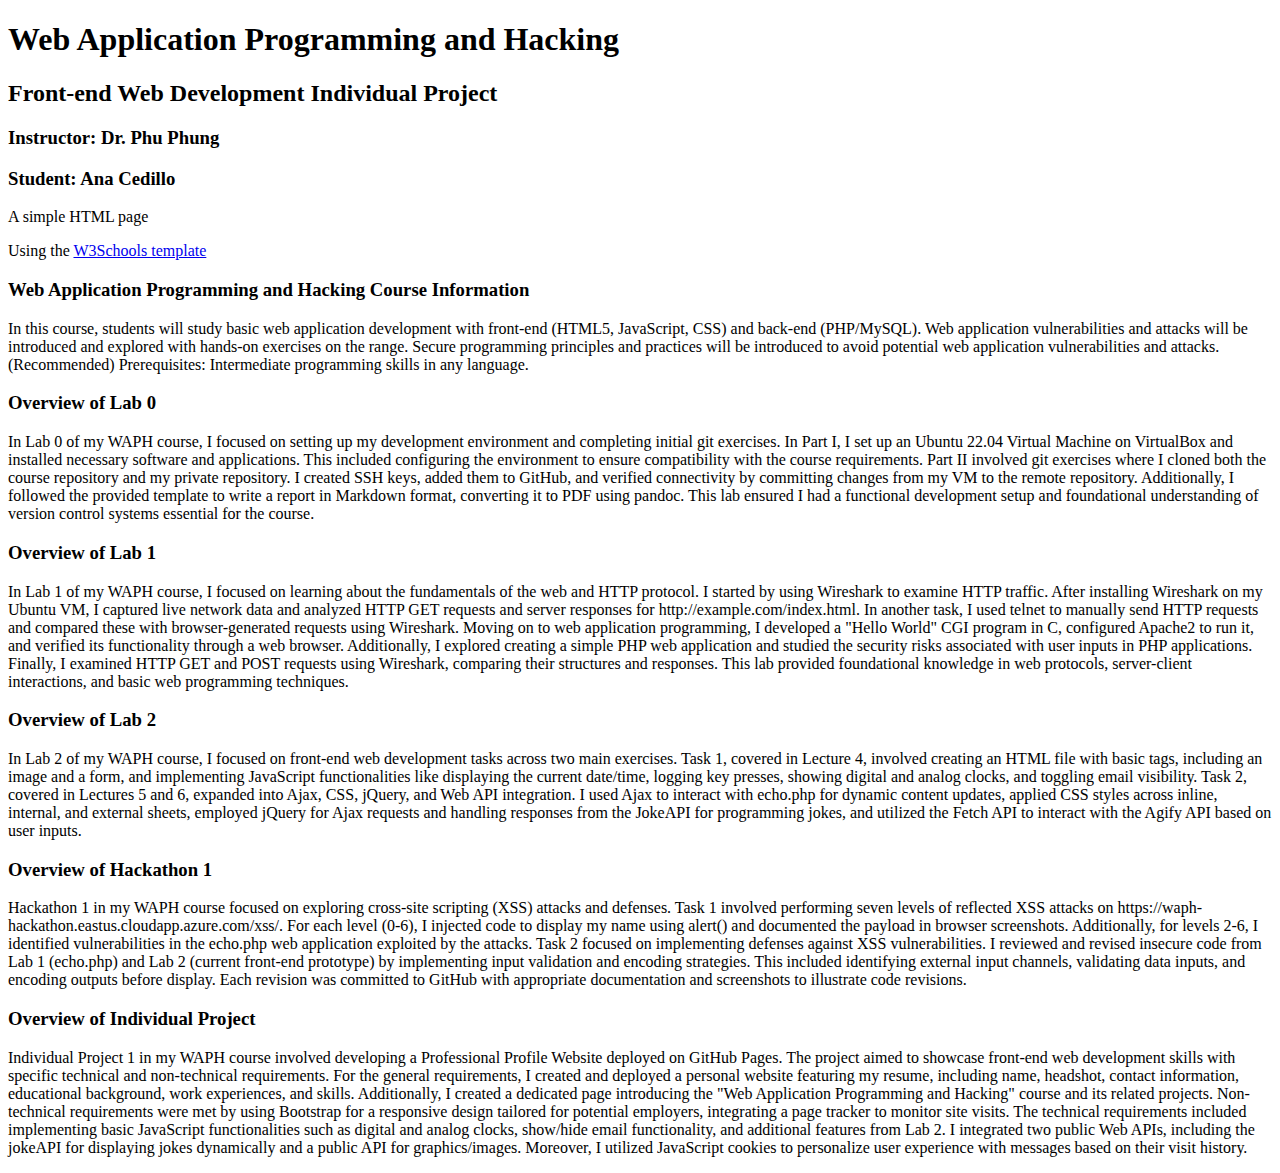
<file: waph.html>
<!DOCTYPE html>
<html>
<head>
<meta charset="utf-8">
<title>WAPH-Ana Cedillo</title>
</head>
<body>
<div id="top">	
  <h1>Web Application Programming and Hacking</h1>
  <h2>Front-end Web Development Individual Project</h2> 
  <h3>Instructor: Dr. Phu Phung</h3>
</div>
<div id="menubar">
  <h3>Student: Ana Cedillo</h3>
</div>
<div id="main">
  <p>A simple HTML page </p>
  Using the <a href="https://www.w3schools.com/html"> W3Schools template</a>	
</div>
  <div>
  <h3>Web Application Programming and Hacking Course Information</h3>
    <p>In this course, students will study basic web application development with front-end (HTML5, JavaScript, CSS) and back-end (PHP/MySQL). Web application vulnerabilities and attacks will be introduced and explored with hands-on exercises on the range. Secure programming principles and practices will be introduced to avoid potential web application vulnerabilities and attacks.
(Recommended) Prerequisites: Intermediate programming skills in any language.</p>
    <h3>Overview of Lab 0</h3>
    <p>In Lab 0 of my WAPH course, I focused on setting up my development environment and completing initial git exercises. In Part I, I set up an Ubuntu 22.04 Virtual Machine on VirtualBox and installed necessary software and applications. This included configuring the environment to ensure compatibility with the course requirements. Part II involved git exercises where I cloned both the course repository and my private repository. I created SSH keys, added them to GitHub, and verified connectivity by committing changes from my VM to the remote repository. Additionally, I followed the provided template to write a report in Markdown format, converting it to PDF using pandoc. This lab ensured I had a functional development setup and foundational understanding of version control systems essential for the course.</p>
    <h3>Overview of Lab 1</h3>
    <p>
In Lab 1 of my WAPH course, I focused on learning about the fundamentals of the web and HTTP protocol. I started by using Wireshark to examine HTTP traffic. After installing Wireshark on my Ubuntu VM, I captured live network data and analyzed HTTP GET requests and server responses for http://example.com/index.html. In another task, I used telnet to manually send HTTP requests and compared these with browser-generated requests using Wireshark. Moving on to web application programming, I developed a "Hello World" CGI program in C, configured Apache2 to run it, and verified its functionality through a web browser. Additionally, I explored creating a simple PHP web application and studied the security risks associated with user inputs in PHP applications. Finally, I examined HTTP GET and POST requests using Wireshark, comparing their structures and responses. This lab provided foundational knowledge in web protocols, server-client interactions, and basic web programming techniques.</p>
    <h3>Overview of Lab 2</h3>
    <p>In Lab 2 of my WAPH course, I focused on front-end web development tasks across two main exercises. Task 1, covered in Lecture 4, involved creating an HTML file with basic tags, including an image and a form, and implementing JavaScript functionalities like displaying the current date/time, logging key presses, showing digital and analog clocks, and toggling email visibility. Task 2, covered in Lectures 5 and 6, expanded into Ajax, CSS, jQuery, and Web API integration. I used Ajax to interact with echo.php for dynamic content updates, applied CSS styles across inline, internal, and external sheets, employed jQuery for Ajax requests and handling responses from the JokeAPI for programming jokes, and utilized the Fetch API to interact with the Agify API based on user inputs.</p>
    <h3>Overview of Hackathon 1</h3>
    <p>Hackathon 1 in my WAPH course focused on exploring cross-site scripting (XSS) attacks and defenses. Task 1 involved performing seven levels of reflected XSS attacks on https://waph-hackathon.eastus.cloudapp.azure.com/xss/. For each level (0-6), I injected code to display my name using alert() and documented the payload in browser screenshots. Additionally, for levels 2-6, I identified vulnerabilities in the echo.php web application exploited by the attacks. Task 2 focused on implementing defenses against XSS vulnerabilities. I reviewed and revised insecure code from Lab 1 (echo.php) and Lab 2 (current front-end prototype) by implementing input validation and encoding strategies. This included identifying external input channels, validating data inputs, and encoding outputs before display. Each revision was committed to GitHub with appropriate documentation and screenshots to illustrate code revisions.</p>
    <h3>Overview of Individual Project</h3>
    <p>Individual Project 1 in my WAPH course involved developing a Professional Profile Website deployed on GitHub Pages. The project aimed to showcase front-end web development skills with specific technical and non-technical requirements. For the general requirements, I created and deployed a personal website featuring my resume, including name, headshot, contact information, educational background, work experiences, and skills. Additionally, I created a dedicated page introducing the "Web Application Programming and Hacking" course and its related projects. Non-technical requirements were met by using Bootstrap for a responsive design tailored for potential employers, integrating a page tracker to monitor site visits. The technical requirements included implementing basic JavaScript functionalities such as digital and analog clocks, show/hide email functionality, and additional features from Lab 2. I integrated two public Web APIs, including the jokeAPI for displaying jokes dynamically and a public API for graphics/images. Moreover, I utilized JavaScript cookies to personalize user experience with messages based on their visit history.</p>
</div>
</body>
</html>
</file>
